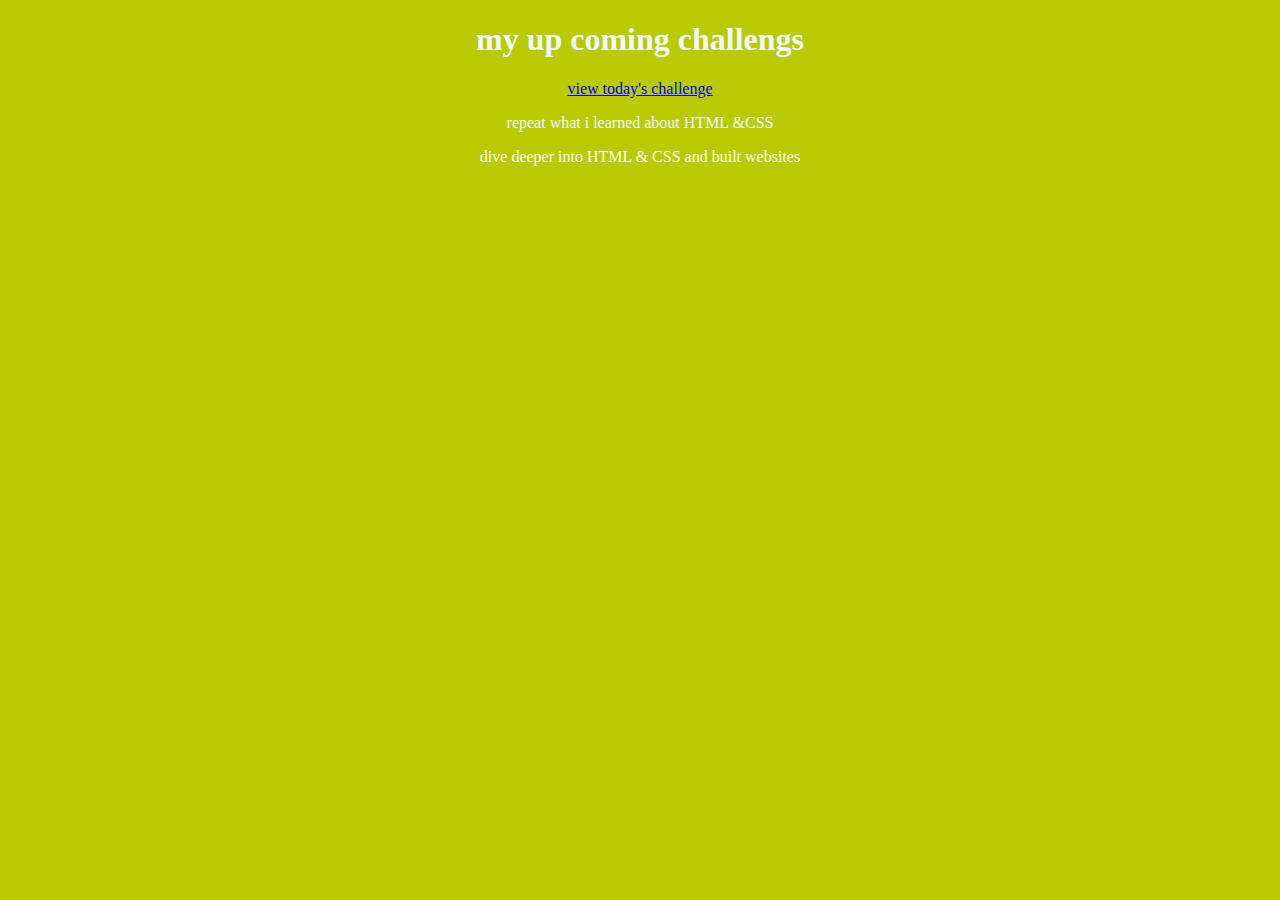
<file: index.html/full-week.html/sec.html>
<!DOCTYPE html>
<html lang="en">
<head>
    <meta charset="UTF-8">
    <title>my upcoming challenges</title>
<link href="sec.css"rel="stylesheet"
</head>
<body>
    <h1>my up coming challengs</h1>
    <a href="index.html">view today's challenge</a>
    <p id="first">repeat what i learned about HTML &CSS</p>
    <p id="sec">dive deeper into HTML & CSS and built websites
    </p>
</body>
</html>
</file>
<file: index.html/full-week.html/sec.css>
body{
    background-color:rgb(186, 202, 0);
    text-align: center;
}
h1{
    color: aliceblue;
}
#first{
    color:aliceblue
}
#sec{
    color: rgb(250, 250, 241);
}
</file>
